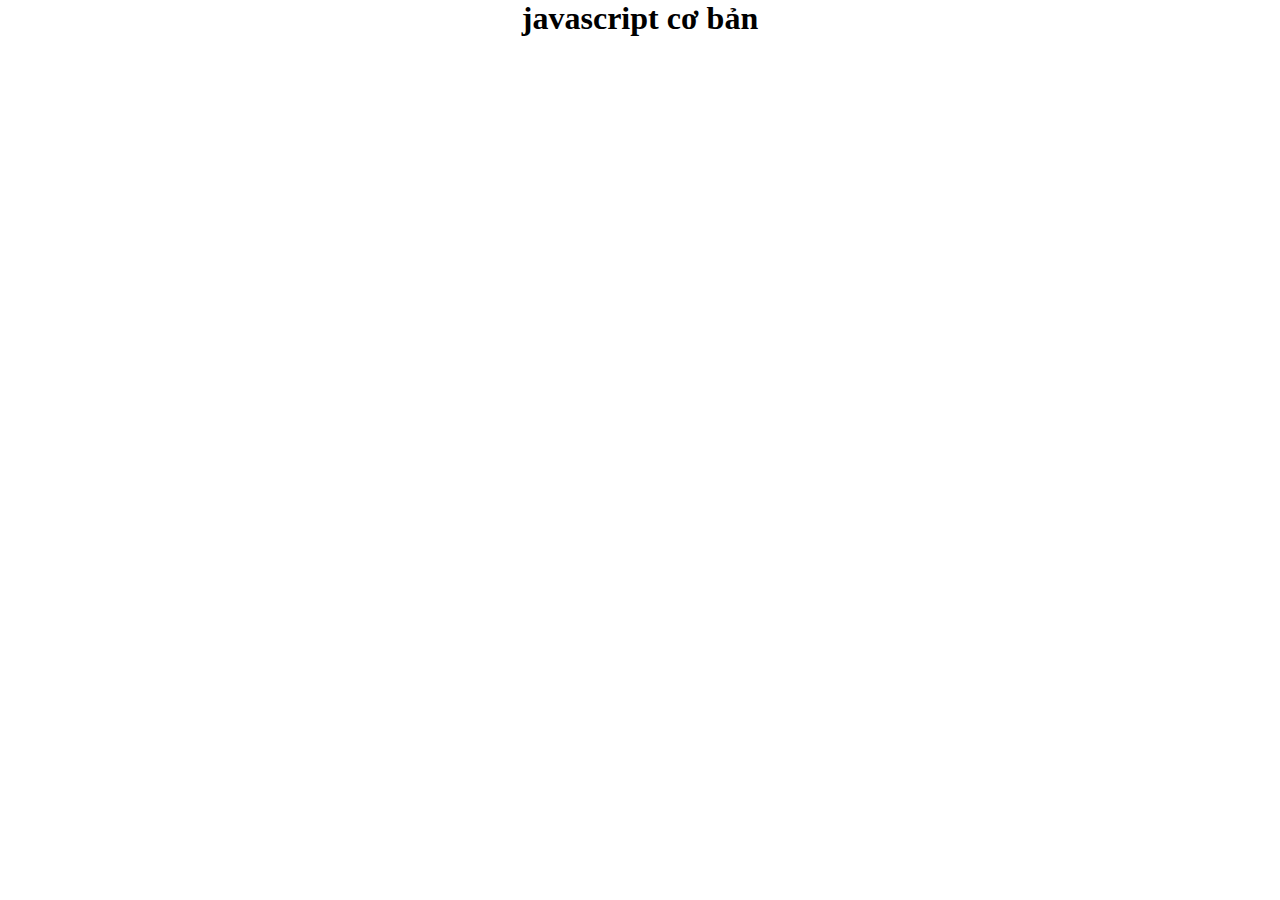
<file: Workspace/lesson_1/index.html>
<!DOCTYPE html>
<html lang="en">
<head>
    <meta charset="UTF-8">
    <meta http-equiv="X-UA-Compatible" content="IE=edge">
    <meta name="viewport" content="width=device-width, initial-scale=1.0">
    <title>Document</title>
    <link rel="stylesheet" href="./style.css">
</head>
<body>
  <div>
    <h1>javascript cơ bản </h1>
    <script src="main.js"></script>
  </div>
</body>
</html>
</file>
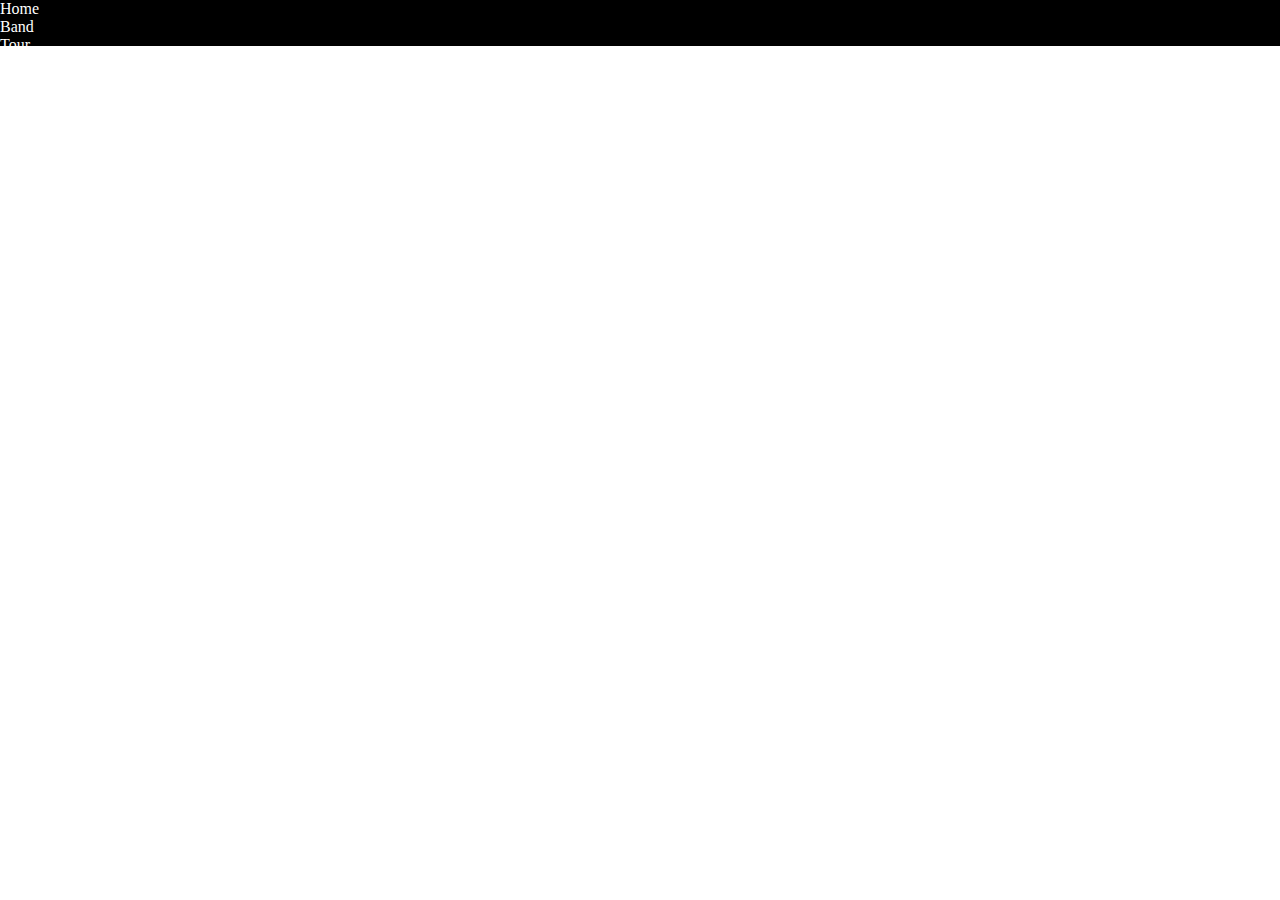
<file: Workspace/W3_band/index.html>
<!DOCTYPE html>
<html lang="en">
<head>
    <meta charset="UTF-8">
    <meta http-equiv="X-UA-Compatible" content="IE=edge">
    <meta name="viewport" content="width=device-width, initial-scale=1.0">
    <title>Phạm Văn Dân</title>
    <link rel="stylesheet" href="./assets/css/style.css">
</head>
<body>
    <div id="main">
        <div id="header">
            <ul class="text-header">
                <li>Home</li>
                <li>Band</li>
                <li>Tour</li>
                <li>Contact</li>
                <li>More</li>
            </ul>
             
        </div>

        <div id="slider">

        </div>

        <div id="content">

        </div>
        <div id="footer">

        </div>

    </div>
</body>
</html
</file>
<file: Workspace/lesson_1/style.css>
*{
    border: 0;
    margin: 0;
    padding: 0;
    box-sizing: border-box;
}
img{
    width: 100%;
}
h1{
    color: black;
    text-align: center;
}
</file>
<file: Workspace/W3_band/assets/css/style.css>
/* Reset css */
*{
    padding: 0;
    margin: 0;
    box-sizing: border-box;
}
/* 1.vị trí 
2.kích thước(width,height)
3.màu sắc 
4.kiểu dáng(kiểu chữ,hình tròn,vuông,...) */

#main {
    position: relative;
    
}


#header {
    float: left;
    width: 100%;
    height: 46px;
    background-color: #000;
    color: #fff;
}
#header .it{
    
}

#slider {

}


#content {

}


#footer {

}
</file>
